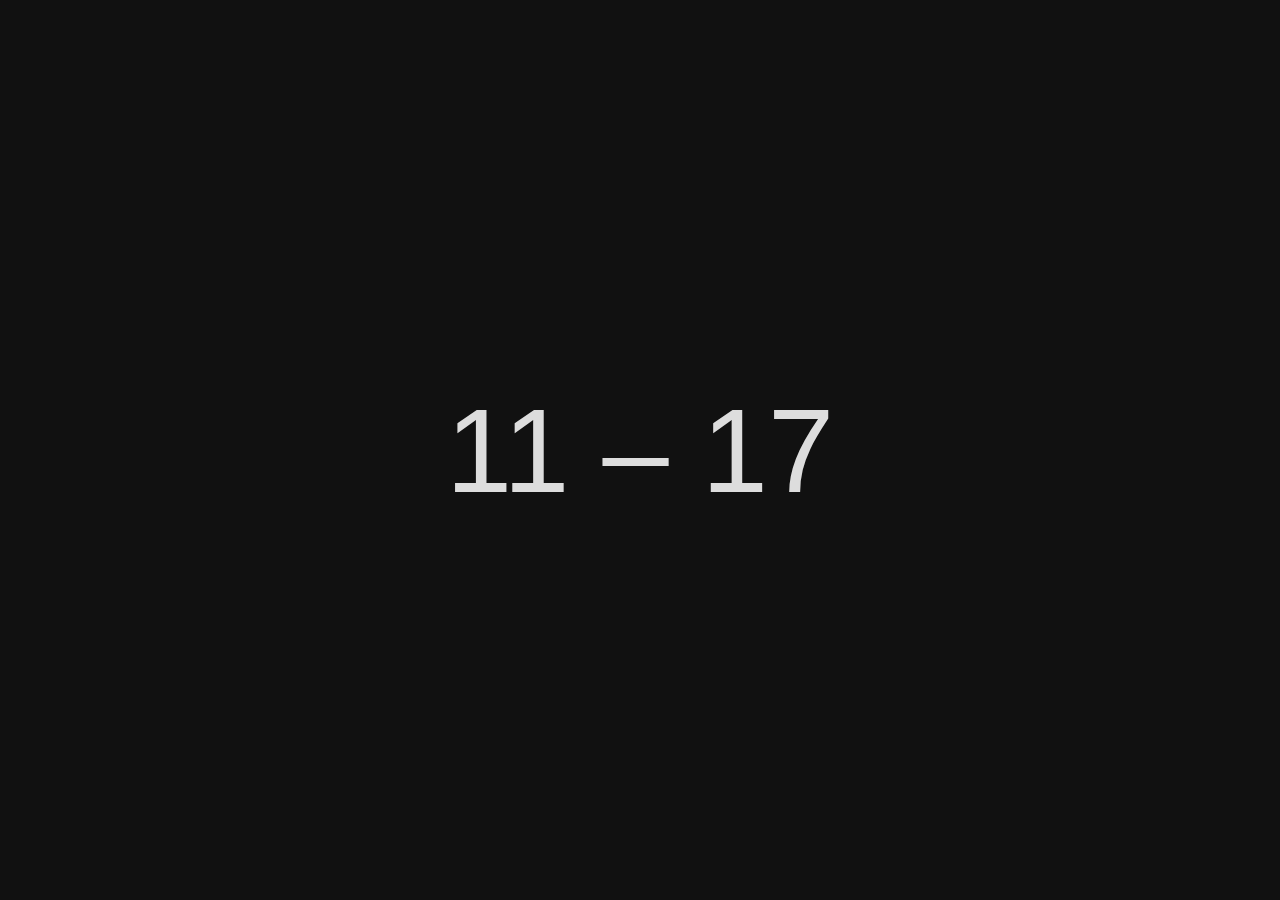
<file: index.html>
<!DOCTYPE html>
<meta charset="utf-8" />
<meta name="viewport" content="width=device-width, initial-scale=1" />
<meta name="robots" content="noindex" />
<title>~</title>

<script>
  const CONFIG = {
    /**
     * Choose a predefined theme:
     *
     * - "ashes-dark"
     * - "gruvbox-dark"
     * - "nord-dark"
     * - "ocean-light"
     * - "tilde-dark"
     * - "tokyo-dark"
     *
     * Alternatively, create your own in the <style> tag below!
     */
    theme: 'tilde-dark',

    /**
     * Action to take when the clock is clicked. Options include:
     *
     * - "Help" to show the help menu
     * - "Search" to show the search input (useful on mobile)
     */
    clockOnClickAction: 'Help',

    /**
     * The delimiter between the hours, minutes and seconds on the clock.
     */
    clockDelimiter: ' – ',

    /**
     * Show seconds on the clock. A monospaced font is recommended for this.
     */
    clockShowSeconds: false,

    /**
     * Show AM/PM indication when CONFIG.clockTwentyFourHours is false.
     */
    clockShowAmPm: true,

    /**
     * Show a twenty-four-hour clock instead of a twelve-hour clock.
     */
    clockTwentyFourHour: true,

    /**
     * Force an IANA timezone. Useful when attempting to prevent browser
     * fingerprinting. For example, "America/Los_Angeles" would force Pacific
     * Time, "Asia/Kolkata" would force Indian Standard Time, etc. Read:
     *
     * https://en.wikipedia.org/wiki/List_of_tz_database_time_zones
     */
    clockTimeZone: undefined,

    /**
     * Type this to toggle the help menu.
     */
    helpKey: '?',

    /**
     * Instantly redirect when a key is matched. Put a space before any other
     * queries to prevent unwanted redirects.
     */
    queryInstantRedirect: false,

    /**
     * Open triggered queries in a new tab.
     */
    queryNewTab: true,

    /**
     * The delimiter between a command key and a path. For example, you'd type
     * "r/r/unixporn" to go to "https://reddit.com/r/unixporn".
     */
    queryPathDelimiter: '/',

    /**
     * The delimiter between a command key and your search query. For example,
     * to search GitHub for tilde, you'd type "g'tilde".
     */
    querySearchDelimiter: "'",

    /**
     * Scripts allow you to open or search multiple sites at once. For example,
     * to search Google, Bing, DuckDuckGo, Ecosia and Yahoo for cats at the same
     * time, you'd type "q'cats".
     */
    scripts: {
      q: ['bin', 'yah', 'eco', 'ddg', '*'],
    },

    /**
     * The order, limit and minimum characters for each suggestion influencer.
     *
     * An "influencer" is just a suggestion source. "limit" is the max number of
     * suggestions an influencer will produce. "minChars" determines how many
     * characters need to be typed before the influencer kicks in.
     *
     * The following influencers are available:
     *
     * - "Default" suggestions come from CONFIG.suggestionDefaults (sync)
     * - "History" suggestions come from your previously entered queries (sync)
     * - "DuckDuckGo" suggestions come from the DuckDuckGo search API (async)
     *
     * To disable suggestions, remove all influencers.
     */
    suggestionInfluencers: [
      { name: 'Default', limit: 4 },
      { name: 'History', limit: 4, minChars: 2 },
      { name: 'DuckDuckGo', limit: 4, minChars: 2 },
    ],

    /**
     * Max number of suggestions that will ever be shown.
     */
    suggestionLimit: 4,

    /**
     * Default search suggestions for the specified queries.
     */
    suggestionDefaults: {
      0: ["0'8000", "0'8080"],
      a: ['a/cognito/v2/idp/user-pools', 'a/dynamodbv2#item-explorer'],
      c: ['c/calendar/u/1/r', 'c/calendar/u/2/r'],
      d: ['d/drive/u/1/my-drive', 'd/drive/u/2/my-drive'],
      e: ['e/brand/national-geographic', 'e/brand/marvel', 'e/brand/star-wars'],
      g: ['g/trending', 'g/ossu', 'g/cadejscroggins/tilde', 'gist.github.com'],
      j: ['j/popular', 'j/popular/lastweek', 'j/tags'],
      k: ['k/u/1', 'k/u/2'],
      m: ['m/mail/u/1', 'm/mail/u/2'],
      o: ['o/discover/sets/new-for-you', 'o/discover/sets/weekly'],
      p: ['p/beema.finance'],
      r: ['r/r/startpages', 'r/r/unixporn', 'r/r/onebag', 'r/r/fujix'],
      s: ['s/collection/tracks', 's/playlist/37i9dQZEVXcXr3r4FYT3J7'],
      u: ['u/explore', 'u/backgrounds'],
      y: ['y/feed/trending'],
    },

    /**
     * The name, key, url, search path and color for your commands. If none of
     * the specified keys are matched, the * key is used. Commands without a
     * name don't show up in the help menu.
     *
     * "hues" is an array of HSL hues that will be converted into a linear
     * gradient. CSS variables defined below, prefixed with --command-color-,
     * determine the saturation and lightness for each generated color.
     *
     * "color", if defined, will be applied to the command as-is.
     */
    commands: [
      {
        key: '*',
        search: '/search?q={}',
        url: 'https://www.google.com',
      },
      {
        key: 'bin',
        search: '/search?q={}',
        url: 'https://www.bing.com',
      },
      {
        key: 'ddg',
        search: '/?q={}',
        url: 'https://duckduckgo.com',
      },
      {
        key: 'eco',
        search: '/search?q={}',
        url: 'https://www.ecosia.org',
      },
      {
        key: 'yah',
        search: '/search?p={}',
        url: 'https://search.yahoo.com',
      },
      {
        hues: ['0', '0'],
        key: 'x',
        name: 'Netflix',
        search: '/search?q={}',
        url: 'https://www.netflix.com/browse',
      },
      {
        hues: ['0', '350'],
        key: 'c',
        name: 'Calendar',
        search: '/calendar/u/0/r/search?q={}',
        url: 'https://calendar.google.com/calendar/u/0/r',
      },
      {
        hues: ['5', '345'],
        key: 'y',
        name: 'YouTube',
        search: '/results?search_query={}',
        url: 'https://youtube.com/feed/subscriptions',
      },
      {
        hues: ['355', '335'],
        key: '=',
        name: 'Wolfram',
        search: '/input/?i={}',
        url: 'https://www.wolframalpha.com',
      },
      {
        hues: ['349', '329'],
        key: '1',
        name: 'OPL',
        search: '/?s={}',
        url: 'https://onepagelove.com/inspiration',
      },
      {
        hues: ['337', '317'],
        key: 'b',
        name: 'Dribbble',
        search: '/search/{}',
        url: 'https://dribbble.com/shots/popular',
      },
      {
        hues: ['266', '286'],
        key: 'f',
        name: 'Figma',
        url: 'https://www.figma.com/files/recent',
      },
      {
        hues: ['230', '280'],
        key: 'i',
        name: 'Instagram',
        url: 'https://www.instagram.com',
      },
      {
        hues: ['264', '244'],
        key: 'v',
        name: 'Twitch',
        url: 'https://www.twitch.tv/directory/following',
      },
      {
        hues: ['254', '234'],
        key: 'r',
        name: 'Reddit',
        search: '/search?q={}',
        url: 'https://www.reddit.com',
      },
      {
        hues: ['226', '236'],
        key: 'e',
        name: 'Disney',
        url: 'https://www.disneyplus.com/home',
      },
      {
        hues: ['236', '216'],
        key: 'w',
        name: 'Webflow',
        url: 'https://webflow.com/dashboard',
      },
      {
        hues: ['214', '234'],
        key: 'g',
        name: 'GitHub',
        search: '/search?q={}',
        url: 'https://github.com',
      },
      {
        hues: ['243', '204'],
        key: 'p',
        name: 'Plausible',
        url: 'https://plausible.io',
      },
      {
        hues: ['192', '232'],
        key: 'z',
        name: 'Telegram',
        url: 'https://web.telegram.org/z/',
      },
      {
        hues: ['201', '221'],
        key: 'l',
        name: 'LinkedIn',
        search: '/search/results/all/?keywords={}',
        url: 'https://www.linkedin.com',
      },
      {
        hues: ['198', '218'],
        key: ';',
        name: 'MDN',
        search: '/en-US/search?q={}',
        url: 'https://developer.mozilla.org/en-US',
      },
      {
        hues: ['217', '197'],
        key: 'm',
        name: 'Mail',
        search: '/mail/u/0/?q={}#search/{}',
        url: 'https://mail.google.com/mail/u/0',
      },
      {
        hues: ['203', '183'],
        key: 't',
        name: 'Twitter',
        search: '/search?q={}',
        url: 'https://twitter.com/home',
      },
      {
        hues: ['166', '146'],
        key: '+',
        name: 'Khan',
        search: '/search?page_search_query={}',
        url: 'https://www.khanacademy.org',
      },
      {
        hues: ['136', '156'],
        key: 'd',
        name: 'Drive',
        search: '/drive/u/0/search?q={}',
        url: 'https://drive.google.com/drive/u/0/my-drive',
      },
      {
        hues: ['124', '164'],
        key: 's',
        name: 'Spotify',
        search: '/search/{}',
        url: 'https://open.spotify.com',
      },
      {
        hues: ['90'],
        key: 'j',
        name: 'Hypem',
        search: '/search/{}',
        url: 'https://hypem.com/latest',
      },
      {
        hues: ['45', '40'],
        key: 'k',
        name: 'Keep',
        search: '/u/0/#search/text={}',
        url: 'https://keep.google.com/u/0',
      },
      {
        hues: ['36', '26'],
        key: 'a',
        name: 'AWS',
        url: 'https://us-west-2.console.aws.amazon.com/console/home',
      },
      {
        hues: ['32', '22'],
        key: 'o',
        name: 'Sounds',
        search: '/search?q={}',
        url: 'https://soundcloud.com/discover',
      },
      {
        hues: ['13', '33'],
        key: 'h',
        name: 'Hunt',
        search: '/search?q={}',
        url: 'https://www.producthunt.com',
      },
      {
        hues: ['4', '24'],
        key: 'n',
        name: 'Notion',
        url: 'https://www.notion.so',
      },
      {
        key: 'u',
        name: 'Unsplash',
        search: '/search/{}',
        url: 'https://unsplash.com/images',
      },
      {
        key: '0',
        name: 'Local',
        url: 'http://localhost:3000',
      },
    ].map((command) => {
      const hsla = (hue, saturation = 'var(--command-color-saturation)') =>
        `hsla(${hue}, ${saturation}, var(--command-color-lightness), 1)`;

      if (command.color || !command.name) {
        return command;
      } else if (!Array.isArray(command.hues) || !command.hues.length) {
        command.color = hsla(0, '0%');
      } else if (command.hues.length === 1) {
        command.color = hsla(command.hues[0]);
      } else {
        const c = command.hues.reduce((a, h) => `${a}, ${hsla(h)}`, '');
        command.color = `linear-gradient(135deg ${c})`;
      }

      return command;
    }),
  };
</script>

<style>
  /* themes */

  .ashes-dark {
    --base-background: #1c2023;
    --base-foreground: #c7ccd1;
    --command-color-complementary: var(--base-background);
    --command-color-highlight-foreground: var(--base-foreground);
    --command-color-lightness: 68%;
    --command-color-saturation: 25%;
    --help-command-background: #272e32;
  }

  .gruvbox-dark {
    --base-background: #282828;
    --base-foreground: #ebdbb2;
    --command-color-complementary: #fbf1c7;
    --command-color-highlight-foreground: var(--base-background);
    --command-color-lightness: 45%;
    --command-color-saturation: 34%;
    --help-command-background: #3c3836;
  }

  .nord-dark {
    --base-background: #2e3440;
    --base-foreground: #d8dee9;
    --command-color-complementary: #fff;
    --command-color-highlight-foreground: var(--help-command-background);
    --command-color-lightness: 56%;
    --command-color-saturation: 42%;
    --help-command-background: #3b4252;
  }

  .ocean-light {
    --base-background: #eff1f5;
    --base-foreground: #4f5b66;
    --command-color-complementary: var(--base-background);
    --command-color-highlight-foreground: var(--base-foreground);
    --command-color-lightness: 56%;
    --command-color-saturation: 32%;
    --help-command-background: #e4e6ea;
  }

  .tilde-dark {
    --base-background: #111;
    --base-foreground: #ddd;
    --command-color-complementary: #eee;
    --command-color-highlight-foreground: var(--base-background);
    --command-color-lightness: 50%;
    --command-color-saturation: 40%;
    --help-command-background: #222;
  }

  .tokyo-dark {
    --base-background: #1a1b26;
    --base-foreground: #a9b1d6;
    --command-color-complementary: var(--base-background);
    --command-color-highlight-foreground: var(--base-foreground);
    --command-color-lightness: 72%;
    --command-color-saturation: 89%;
    --help-command-background: #24283b;
  }

  /* root variables */

  :root {
    --base-border-radius: 6px;
    --base-font-family: -apple-system, BlinkMacSystemFont, Helvetica Neue,
      Helvetica, Ubuntu, Roboto, Noto, Segoe UI, Arial, sans-serif;
    --base-font-size: 17px;
    --base-font-weight-black: 900;
    --base-font-weight-bold: 700;
    --base-font-weight-normal: 400;
    --clock-font-size: 3rem;
    --command-height: 4.25rem;
    --command-padding: calc(var(--command-height) / 2 - 1ch / 2);
    --help-grid-columns: 1;
    --help-grid-gap: 1rem;
    --search-input-font-size: 2rem;
    --search-input-text-align: left;
    --suggestion-height: 3rem;
    --suggestion-padding: calc(var(--suggestion-height) / 2 - 1ch / 2);
    --suggestions-flex-direction: column;
  }

  @media (min-width: 600px) {
    :root {
      --clock-font-size: 5rem;
      --help-grid-columns: 2;
    }
  }

  @media (min-width: 900px) {
    :root {
      --clock-font-size: 7rem;
      --help-grid-columns: 3;
      --search-input-font-size: 3rem;
      --suggestions-flex-direction: row;
    }
  }

  @media (min-width: 1400px) {
    :root {
      --help-grid-columns: 5;
    }
  }

  /* reset */

  * {
    box-sizing: border-box;
  }

  html {
    font-family: var(--base-font-family);
    font-size: var(--base-font-size);
    font-weight: var(--base-font-weight-normal);
  }

  body {
    position: absolute;
    top: 0;
    left: 0;
    width: 100%;
    height: 100%;
    margin: 0;
    padding: 0;
    background: var(--base-background);
    color: var(--base-foreground);
  }

  input,
  button {
    display: block;
    width: 100%;
    margin: 0;
    padding: 0;
    background: transparent;
    color: inherit;
    font-family: var(--base-font-family);
    font-weight: var(--base-font-weight-normal);
    font-size: 1rem;
  }

  input,
  button,
  input:focus,
  button:focus {
    border: 0;
    outline: 0;
    -webkit-appearance: none;
    -moz-appearance: none;
  }

  ul,
  li {
    margin: 0;
    padding: 0;
    list-style: none;
  }

  a,
  a:focus {
    color: inherit;
    outline: 0;
  }

  /* reusable classes */

  .center {
    display: flex;
    width: 100%;
    height: 100%;
  }

  .center > * {
    margin: auto;
  }

  .overlay {
    position: fixed;
    top: 0;
    left: 0;
    width: 100%;
    height: 100%;
    overflow: auto;
  }

  /* main styles */

  .clock {
    display: block;
    font-size: var(--clock-font-size);
    cursor: pointer;
  }

  .help {
    background: var(--base-background);
    visibility: hidden;
    z-index: 1;
  }

  body.help .help {
    visibility: visible;
  }

  body.form .help {
    visibility: hidden;
  }

  .command-list {
    display: grid;
    grid-gap: var(--help-grid-gap);
    grid-template-columns: repeat(var(--help-grid-columns), 1fr);
    padding: 6rem 0;
  }

  .command {
    display: flex;
    background: var(--help-command-background);
    border-radius: var(--base-border-radius);
    opacity: 0.9;
    line-height: var(--command-height);
    text-decoration: none;
  }

  .command:hover {
    opacity: 1;
  }

  .command:hover .command-key {
    background: transparent;
  }

  .command-key {
    width: var(--command-height);
    border-radius: var(--base-border-radius);
    color: var(--command-color-complementary);
    font-weight: var(--base-font-weight-bold);
    text-align: center;
  }

  .command-name {
    padding: 0 var(--command-padding);
  }

  .search-form {
    background: var(--base-background);
    visibility: hidden;
  }

  body.form .search-form {
    visibility: visible;
  }

  body.color .search-form {
    color: var(--command-color-complementary);
  }

  .search-form-content {
    width: 100%;
  }

  .search-input {
    width: 100%;
    font-size: var(--search-input-font-size);
    font-weight: var(--base-font-weight-black);
    text-align: center;
  }

  .search-suggestions {
    display: none;
    justify-content: center;
    align-items: center;
    flex-direction: var(--suggestions-flex-direction);
    flex-wrap: wrap;
    margin-top: 2rem;
    overflow: hidden;
  }

  body.suggestions .search-suggestions {
    display: flex;
  }

  .search-suggestion {
    border-radius: var(--base-border-radius);
    cursor: pointer;
    font-weight: var(--base-font-weight-bold);
    height: var(--suggestion-height);
    padding: 0 var(--suggestion-padding);
    white-space: nowrap;
  }

  .search-suggestion.highlight {
    background: var(--base-foreground);
    color: var(--base-background);
  }

  body.color .search-suggestion.highlight {
    background: var(--command-color-complementary);
    color: var(--command-color-highlight-foreground);
  }

  .search-suggestion-match {
    font-weight: var(--base-font-weight-normal);
  }
</style>

<div class="center">
  <time class="clock" id="clock" />
</div>
<form
  autocomplete="off"
  class="center overlay search-form"
  id="search-form"
  spellcheck="false"
>
  <div class="search-form-content">
    <input class="search-input" id="search-input" title="search" type="text" />
    <ul class="search-suggestions" id="search-suggestions" />
  </div>
</form>
<aside class="center help overlay" id="help" />

<script>
  const $ = {
    bodyClassAdd: (c) => $.el('body').classList.add(c),
    bodyClassRemove: (c) => $.el('body').classList.remove(c),
    el: (s) => document.querySelector(s),
    els: (s) => [].slice.call(document.querySelectorAll(s) || []),
    escapeRegex: (s) => s?.replace(/[-\/\\^$*+?.()|[\]{}]/g, '\\$&'),
    flattenAndUnique: (arr) => [...new Set([].concat.apply([], arr))],
    isDown: (e) => ['ctrl-n', 'down', 'tab'].includes($.whichKey(e)),
    isRemove: (e) => ['backspace', 'delete'].includes($.whichKey(e)),
    isUp: (e) => ['ctrl-p', 'up', 's-tab'].includes($.whichKey(e)),
    whichKey: (e) => {
      const ctrl = e.ctrlKey;
      const meta = e.metaKey;
      const shift = e.shiftKey;

      switch (e.which) {
        case 8:
          return 'backspace';
        case 9:
          return shift ? 's-tab' : 'tab';
        case 13:
          return 'enter';
        case 16:
          return 'shift';
        case 17:
          return 'ctrl';
        case 18:
          return 'alt';
        case 27:
          return 'escape';
        case 38:
          return 'up';
        case 40:
          return 'down';
        case 46:
          return 'delete';
        case 78:
          return ctrl ? 'ctrl-n' : 'n';
        case 80:
          return ctrl ? 'ctrl-p' : 'p';
        case 86:
          if (ctrl) return 'ctrl-v';
          if (meta) return 'ctrl-v';
          break;
        case 91:
        case 93:
        case 224:
          return 'meta';
      }

      if (ctrl) return 'ctrl-*';
      if (meta) return 'meta-*';
    },
  };

  class Clock {
    constructor(options) {
      this._el = $.el('#clock');
      this._amPm = options.amPm;
      this._delimiter = options.delimiter;
      this._showSeconds = options.showSeconds;
      this._timeZone = options.timeZone;
      this._twentyFourHour = options.twentyFourHour;
      this._setTime = this._setTime.bind(this);
      this._el.addEventListener('click', options.onClick);
      this._start();
    }

    _setTime() {
      const date = new Date();

      this._el.innerHTML = date
        .toLocaleString('en-US', {
          hour12: !this._twentyFourHour,
          hour: 'numeric',
          minute: 'numeric',
          second: this._showSeconds ? 'numeric' : undefined,
          timeZone: this._timeZone,
        })
        .replace(this._amPm ? '' : / (AM|PM)/, '')
        .replace(/:/g, this._delimiter)
        .replace(/^0/, '');

      this._el.setAttribute('datetime', date.toTimeString());
    }

    _start() {
      this._setTime();
      setInterval(this._setTime, 1000);
    }
  }

  class Help {
    constructor(options) {
      this._el = $.el('#help');
      this._commands = options.commands;
      this._newTab = options.newTab;
      this._toggled = false;
      this.toggle = this.toggle.bind(this);
      this._handleKeydown = this._handleKeydown.bind(this);
      this._buildCommands();
      this._registerEvents();
    }

    toggle(show) {
      this._toggled = typeof show !== 'undefined' ? show : !this._toggled;
      if (this._toggled) $.bodyClassAdd('help');
      else $.bodyClassRemove('help');
    }

    _buildCommands() {
      const list = document.createElement('ul');
      list.classList.add('command-list');

      list.insertAdjacentHTML(
        'beforeend',
        this._commands.reduce((acc, { color, name, key, url }, i) => {
          if (!name) return acc;
          const target = this._newTab ? '_blank' : '_self';

          return `
            ${acc}
            <style>
              .command-key-${i},
              .command-${i}:hover {
                background: ${color};
                color: var(--command-color-complementary);
              }
            </style>
            <li>
              <a class="command command-${i}" href="${url}" target="${target}" rel="noopener noreferrer">
                <span class="command-key command-key-${i}">${key}</span>
                <span class="command-name">${name}</span>
              </a>
            </li>
          `;
        }, '')
      );

      this._el.appendChild(list);
    }

    _handleKeydown(e) {
      if ($.whichKey(e) === 'escape') this.toggle(false);
    }

    _registerEvents() {
      document.addEventListener('keydown', this._handleKeydown);
    }
  }

  class Influencer {
    constructor(options) {
      this._limit = options.limit;
      this._minChars = options.minChars;
    }

    addItem() {
      return undefined;
    }

    getSuggestions() {
      return Promise.resolve([]);
    }

    _addSearchPrefix(items, { isSearch, key, split }) {
      const searchPrefix = isSearch ? `${key}${split}` : false;
      return items.map((s) => (searchPrefix ? searchPrefix + s : s));
    }

    _isTooShort(query) {
      return query.length < this._minChars;
    }
  }

  class DefaultInfluencer extends Influencer {
    constructor({ suggestionDefaults }) {
      super(...arguments);
      this._suggestionDefaults = suggestionDefaults;
    }

    getSuggestions({ raw }) {
      return new Promise((resolve) =>
        resolve((this._suggestionDefaults[raw] || []).slice(0, this._limit))
      );
    }
  }

  class DuckDuckGoInfluencer extends Influencer {
    constructor() {
      super(...arguments);
    }

    getSuggestions(parsedQuery) {
      const { lower, query } = parsedQuery;
      if (this._isTooShort(query)) return Promise.resolve([]);

      return new Promise((resolve) => {
        window.autocompleteCallback = (res) =>
          resolve(
            this._addSearchPrefix(
              res
                .map((i) => i.phrase)
                .filter((s) => s.toLowerCase() !== lower)
                .slice(0, this._limit),
              parsedQuery
            )
          );

        const script = document.createElement('script');
        script.src = `https://duckduckgo.com/ac/?callback=autocompleteCallback&q=${query}`;
        $.el('head').appendChild(script);
      });
    }
  }

  class HistoryInfluencer extends Influencer {
    constructor() {
      super(...arguments);
      this._storeName = 'history';
    }

    addItem({ isPath, lower }) {
      if (isPath || this._isTooShort(lower)) return;
      let exists;

      const history = this._getHistory().map(([item, count]) => {
        const match = item === lower;
        if (match) exists = true;
        return [item, match ? count + 1 : count];
      });

      if (!exists) history.push([lower, 1]);
      this._setHistory(history.sort((a, b) => b[1] - a[1]));
    }

    getSuggestions(parsedQuery) {
      const { lower } = parsedQuery;
      if (this._isTooShort(lower)) return Promise.resolve([]);

      return new Promise((resolve) =>
        resolve(
          this._addSearchPrefix(
            this._getHistory()
              .filter(([item]) => item !== lower && item.includes(lower))
              .slice(0, this._limit)
              .map(([item]) => item),
            parsedQuery
          )
        )
      );
    }

    _getHistory() {
      this._history =
        this._history ||
        JSON.parse(localStorage.getItem(this._storeName)) ||
        [];

      return this._history;
    }

    _setHistory(history) {
      this._history = history;
      localStorage.setItem(this._storeName, JSON.stringify(history));
    }
  }

  class Suggester {
    constructor(options) {
      this._el = $.el('#search-suggestions');
      this._influencers = options.influencers;
      this._limit = options.limit;
      this._parsedQuery = '';
      this._highlightedSuggestion = null;
      this._suggestionEls = [];
      this._handleKeydown = this._handleKeydown.bind(this);
      this._setSuggestions = this._setSuggestions.bind(this);
      this._registerEvents();
    }

    setOnClick(callback) {
      this._onClick = callback;
    }

    setOnHighlight(callback) {
      this._onHighlight = callback;
    }

    setOnUnhighlight(callback) {
      this._onUnhighlight = callback;
    }

    success(parsedQuery) {
      this._influencers.forEach((i) => i.addItem(parsedQuery));
      this._clearSuggestions();
    }

    suggest(parsedQuery) {
      this._parsedQuery = parsedQuery;
      this._highlightedSuggestion = null;

      if (!parsedQuery.query) {
        this._clearSuggestions();
        return;
      }

      Promise.all(this._getInfluencers()).then(this._setSuggestions);
    }

    _buildSuggestionsHtml(suggestions) {
      return suggestions.slice(0, this._limit).reduce((acc, suggestion) => {
        const match = new RegExp($.escapeRegex(this._parsedQuery.query), 'i');
        const matched = suggestion.match(match);

        const suggestionHtml = matched
          ? suggestion.replace(
              match,
              `<span class="search-suggestion-match">${matched[0]}</span>`
            )
          : suggestion;

        return `
          ${acc}
          <li>
            <button
              type="button"
              class="js-search-suggestion search-suggestion"
              data-suggestion="${suggestion}"
              tabindex="-1"
            >
              ${suggestionHtml}
            </button>
          </li>
        `;
      }, '');
    }

    _clearSuggestionClickEvents() {
      this._suggestionEls.forEach((el) => {
        el.removeEventListener('click', this._onClick);
      });
    }

    _clearSuggestionHighlightEvents() {
      this._suggestionEls.forEach((el) => {
        el.removeEventListener('mouseover', this._highlight);
        el.removeEventListener('mouseout', this._unHighlight);
      });
    }

    _clearSuggestions() {
      $.bodyClassRemove('suggestions');
      this._clearSuggestionHighlightEvents();
      this._clearSuggestionClickEvents();
      this._el.innerHTML = '';
      this._highlightedSuggestion = null;
      this._suggestionEls = [];
    }

    _focusNext(e) {
      const exists = this._suggestionEls.some((el, i) => {
        if (el.classList.contains('highlight')) {
          this._highlight(this._suggestionEls[i + 1], e);
          return true;
        }
      });

      if (!exists) this._highlight(this._suggestionEls[0], e);
    }

    _focusPrevious(e) {
      const exists = this._suggestionEls.some((el, i) => {
        if (el.classList.contains('highlight') && i) {
          this._highlight(this._suggestionEls[i - 1], e);
          return true;
        }
      });

      if (!exists) this._unHighlight(e);
    }

    _getInfluencers() {
      return this._influencers.map((influencer) =>
        influencer.getSuggestions(this._parsedQuery)
      );
    }

    _handleKeydown(e) {
      if ($.isDown(e)) this._focusNext(e);
      if ($.isUp(e)) this._focusPrevious(e);
    }

    _highlight(el, e) {
      this._unHighlight();
      if (!el) return;
      this._highlightedSuggestion = el.getAttribute('data-suggestion');
      this._onHighlight(this._highlightedSuggestion);
      el.classList.add('highlight');
      if (e) e.preventDefault();
    }

    _registerEvents() {
      document.addEventListener('keydown', this._handleKeydown);
    }

    _registerSuggestionClickEvents() {
      this._suggestionEls.forEach((el) => {
        const value = el.getAttribute('data-suggestion');
        el.addEventListener('click', this._onClick.bind(null, value));
      });
    }

    _registerSuggestionHighlightEvents() {
      const noHighlightUntilMouseMove = () => {
        window.removeEventListener('mousemove', noHighlightUntilMouseMove);

        this._suggestionEls.forEach((el) => {
          el.addEventListener('mouseover', this._highlight.bind(this, el));
          el.addEventListener('mouseout', this._unHighlight.bind(this));
        });
      };

      window.addEventListener('mousemove', noHighlightUntilMouseMove);
    }

    _rehighlight() {
      if (!this._highlightedSuggestion) return;

      this._highlight(
        $.el(`[data-suggestion="${this._highlightedSuggestion}"]`)
      );
    }

    _setSuggestions(newSuggestions) {
      const suggestions = $.flattenAndUnique(newSuggestions);
      this._el.innerHTML = this._buildSuggestionsHtml(suggestions);
      this._suggestionEls = $.els('.js-search-suggestion');
      this._registerSuggestionHighlightEvents();
      this._registerSuggestionClickEvents();
      if (this._suggestionEls.length) $.bodyClassAdd('suggestions');
      this._rehighlight();
    }

    _unHighlight(e) {
      const el = $.el('.highlight');
      if (!el) return;
      this._onUnhighlight();
      el.classList.remove('highlight');
      if (e) e.preventDefault();
    }
  }

  class QueryParser {
    constructor(options) {
      this._commands = options.commands;
      this._searchDelimiter = options.searchDelimiter;
      this._pathDelimiter = options.pathDelimiter;
      this._scripts = options.scripts;
      this._protocolRegex = /^[a-zA-Z]+:\/\//i;
      this._urlRegex = /^((https?:\/\/)?[\w-]+(\.[\w-]+)+\.?(:\d+)?(\/\S*)?)$/i;
      this.parse = this.parse.bind(this);
    }

    parse(query) {
      const res = [];
      res.raw = query.trim();
      res.query = res.raw;
      res.lower = res.raw.toLowerCase();
      res.split = null;

      if (this._urlRegex.test(query)) {
        const hasProtocol = this._protocolRegex.test(query);
        res.redirect = hasProtocol ? query : 'http://' + query;
        res.color = QueryParser._getColorFromUrl(this._commands, res.redirect);
        return res;
      }

      const splitSearch = res.query.split(this._searchDelimiter);
      const splitPath = res.query.split(this._pathDelimiter);

      const isScript = Object.entries(this._scripts).some(([key, script]) => {
        if (query === key) {
          res.key = key;
          res.isKey = true;
          script.forEach((command) => res.push(this.parse(command)));
          return true;
        }

        if (splitSearch[0] === key) {
          res.key = key;
          res.isSearch = true;
          res.split = this._searchDelimiter;
          res.query = QueryParser._shiftAndTrim(splitSearch, res.split);
          res.lower = res.query.toLowerCase();

          script.forEach((command) =>
            res.push(this.parse(`${command}${res.split}${res.query}`))
          );

          return true;
        }

        if (splitPath[0] === key) {
          res.key = key;
          res.isPath = true;
          res.split = this._pathDelimiter;
          res.path = QueryParser._shiftAndTrim(splitPath, res.split);

          script.forEach((command) =>
            res.push(this.parse(`${command}${this._pathDelimiter}${res.path}`))
          );

          return true;
        }
      });

      if (isScript) return res;

      this._commands.some(({ key, search, url }) => {
        if (query === key) {
          res.key = key;
          res.isKey = true;
          res.redirect = url;
          return true;
        }

        if (splitSearch[0] === key) {
          res.key = key;
          res.isSearch = true;
          res.split = this._searchDelimiter;
          res.query = QueryParser._shiftAndTrim(splitSearch, res.split);
          res.lower = res.query.toLowerCase();
          res.redirect = QueryParser._prepSearch(url, search, res.query);
          return true;
        }

        if (splitPath[0] === key) {
          res.key = key;
          res.isPath = true;
          res.split = this._pathDelimiter;
          res.path = QueryParser._shiftAndTrim(splitPath, res.split);
          res.redirect = QueryParser._prepPath(url, res.path);
          return true;
        }

        if (key === '*') {
          res.redirect = QueryParser._prepSearch(url, search, query);
        }
      });

      res.color = QueryParser._getColorFromUrl(this._commands, res.redirect);
      return res;
    }

    static _getColorFromUrl(commands, url) {
      const domain = new URL(url).hostname;
      const domainRegex = new RegExp(`${domain}$`);

      return commands.find((c) => domainRegex.test(new URL(c.url).hostname))
        ?.color;
    }

    static _prepPath(url, path) {
      return QueryParser._stripUrlPath(url) + '/' + path;
    }

    static _prepSearch(url, searchPath, query) {
      if (!searchPath) return url;
      const baseUrl = QueryParser._stripUrlPath(url);
      const urlQuery = encodeURIComponent(query);
      searchPath = searchPath.replace(/{}/g, urlQuery);
      return baseUrl + searchPath;
    }

    static _shiftAndTrim(arr, delimiter) {
      arr.shift();
      return arr.join(delimiter).trim();
    }

    static _stripUrlPath(url) {
      const parser = document.createElement('a');
      parser.href = url;
      return `${parser.protocol}//${parser.hostname}`;
    }
  }

  class Form {
    constructor(options) {
      this._formEl = $.el('#search-form');
      this._inputEl = $.el('#search-input');
      this._inputElVal = '';
      this._instantRedirect = options.instantRedirect;
      this._helpKey = options.helpKey;
      this._newTab = options.newTab;
      this._parseQuery = options.parseQuery;
      this._suggester = options.suggester;
      this._toggleHelp = options.toggleHelp;
      this._clearPreview = this._clearPreview.bind(this);
      this._handleInput = this._handleInput.bind(this);
      this._handleKeydown = this._handleKeydown.bind(this);
      this._previewValue = this._previewValue.bind(this);
      this._submitForm = this._submitForm.bind(this);
      this._submitWithValue = this._submitWithValue.bind(this);
      this.hide = this.hide.bind(this);
      this.show = this.show.bind(this);
      this._registerEvents();
      this._loadQueryParam();
    }

    hide() {
      $.bodyClassRemove('form');
      this._inputEl.value = '';
      this._inputElVal = '';
      this._suggester.suggest('');
      this._setColorsFromQuery('');
    }

    show() {
      $.bodyClassAdd('form');
      this._inputEl.focus();
    }

    _clearPreview() {
      this._previewValue(this._inputElVal);
      this._inputEl.focus();
    }

    _handleInput() {
      const newQuery = this._inputEl.value;
      const isHelp = newQuery === this._helpKey;
      const parsedQuery = this._parseQuery(newQuery);
      this._inputElVal = newQuery;
      this._suggester.suggest(parsedQuery);
      this._setColorsFromQuery(newQuery);

      if (!newQuery || isHelp) this.hide();
      if (isHelp) this._toggleHelp();

      if (this._instantRedirect && parsedQuery.isKey) {
        this._submitWithValue(newQuery);
      }
    }

    _handleKeydown(e) {
      if ($.isUp(e) || $.isDown(e) || $.isRemove(e)) return;

      switch ($.whichKey(e)) {
        case 'alt':
        case 'ctrl':
        case 'ctrl-*':
        case 'enter':
        case 'meta':
        case 'meta-*':
        case 'shift':
          return;
        case 'escape':
          this.hide();
          return;
      }

      this.show();
    }

    _loadQueryParam() {
      const q = new URLSearchParams(window.location.search).get('q');
      if (q) this._submitWithValue(q);
    }

    _previewValue(value) {
      this._inputEl.value = value;
      this._setColorsFromQuery(value);
    }

    _redirect(redirect, forceNewTab) {
      if (this._newTab || forceNewTab) {
        window.open(redirect, '_blank', 'noopener noreferrer');
      } else {
        window.location.href = redirect;
      }
    }

    _registerEvents() {
      document.addEventListener('keydown', this._handleKeydown);
      this._inputEl.addEventListener('input', this._handleInput);
      this._formEl.addEventListener('submit', this._submitForm, false);

      if (this._suggester) {
        this._suggester.setOnClick(this._submitWithValue);
        this._suggester.setOnHighlight(this._previewValue);
        this._suggester.setOnUnhighlight(this._clearPreview);
      }
    }

    _setColorsFromQuery(query) {
      const { color } = this._parseQuery(query);

      if (color) {
        this._formEl.style.background = color;
        $.bodyClassAdd('color');
      } else {
        this._formEl.style.background = '';
        $.bodyClassRemove('color');
      }
    }

    _submitForm(e) {
      if (e) e.preventDefault();
      const parsedQuery = this._parseQuery(this._inputEl.value);

      if (parsedQuery.length) {
        parsedQuery.forEach((r) => this._redirect(r.redirect, true));
      } else {
        this._redirect(parsedQuery.redirect);
      }

      this._suggester.success(parsedQuery);
      this.hide();
    }

    _submitWithValue(value) {
      this._inputEl.value = value;
      this._submitForm();
    }
  }

  $.bodyClassAdd(CONFIG.theme);

  const help = new Help({
    commands: CONFIG.commands,
    newTab: CONFIG.queryNewTab,
  });

  const queryParser = new QueryParser({
    commands: CONFIG.commands,
    pathDelimiter: CONFIG.queryPathDelimiter,
    scripts: CONFIG.scripts,
    searchDelimiter: CONFIG.querySearchDelimiter,
  });

  const influencers = CONFIG.suggestionInfluencers.map((influencerConfig) => {
    return new {
      Default: DefaultInfluencer,
      DuckDuckGo: DuckDuckGoInfluencer,
      History: HistoryInfluencer,
    }[influencerConfig.name]({
      limit: influencerConfig.limit,
      minChars: influencerConfig.minChars,
      suggestionDefaults: CONFIG.suggestionDefaults,
    });
  });

  const suggester = new Suggester({
    influencers,
    limit: CONFIG.suggestionLimit,
  });

  const form = new Form({
    helpKey: CONFIG.helpKey,
    instantRedirect: CONFIG.queryInstantRedirect,
    newTab: CONFIG.queryNewTab,
    parseQuery: queryParser.parse,
    suggester,
    toggleHelp: help.toggle,
  });

  new Clock({
    amPm: CONFIG.clockShowAmPm,
    delimiter: CONFIG.clockDelimiter,
    onClick: CONFIG.clockOnClickAction === 'Search' ? form.show : help.toggle,
    showSeconds: CONFIG.clockShowSeconds,
    timeZone: CONFIG.clockTimeZone,
    twentyFourHour: CONFIG.clockTwentyFourHour,
  });
</script>
</file>
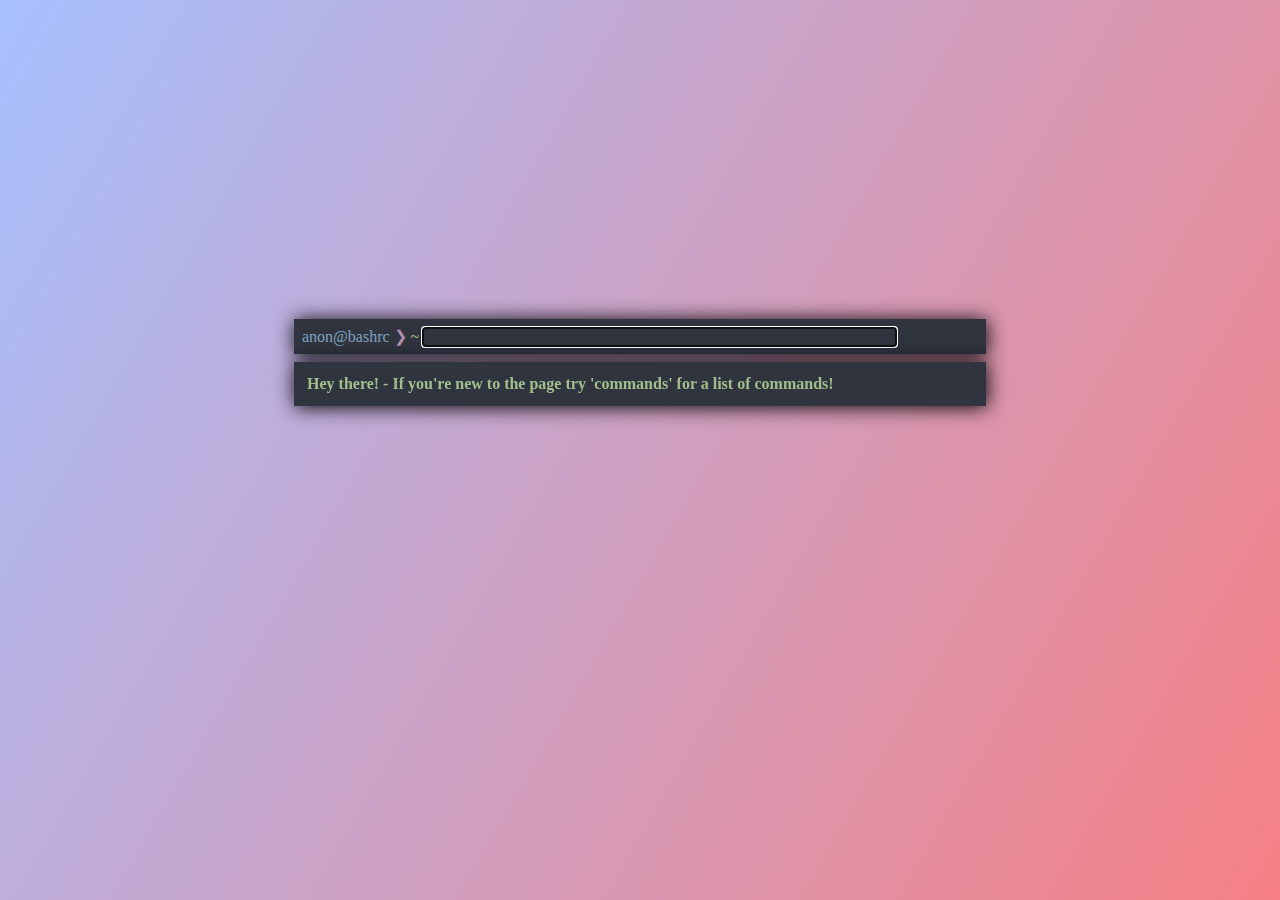
<file: bash/index.html>
<!DOCTYPE HTML>
	<head>
		<title>Terminal</title>
		<meta charset="UTF-8">
		<link rel="stylesheet" href="style/style.css" />


	</head>
	<body>
		<div id="main">
		<div id="container" class="hidden">
			<div id="header">
				<h3 id="tilde"> <span class="pink">  ❯</span> <span class="green" id="location">~/</span></h3>
				<form action="javascript:parseQuery()" autofocus="autofocus">
					<div id="tf_container" class="inactive">
							<div class="anim guy white">
							(<div class="anim arm white">╯</div>°□°）<div class="anim arm white">╯</div>
						</div>
						<div class="anim white" id="tab">┻━┻</div>
							<div class="anim guy white">
						</div>
					</div>


					<input class="white" id="input_field" type="text" autofocus="autofocus" autocomplete="off" name="q" >

				</input>

				</form>

			</div>
			<div id="links">
				<div id ="console_out" class="linksbox hidden"></div
			</div>
		</div>


		</div>

	</body>

	<script src="https://ajax.googleapis.com/ajax/libs/jquery/3.3.1/jquery.min.js"></script>
	<script src="js/tabComplete/tabcomplete.js"></script>

	<script type="text/javascript" src="js/classes.js"></script>
		<script type="text/javascript" src="js/main.js"></script>
		<script type="text/javascript" src="js/commands/consoleoutcommands.js"></script>
		<script type="text/javascript" src="js/commands/navigationcommands.js"></script>
		<script type="text/javascript" src="js/commands/filesystemcommands.js"></script>
		<script type="text/javascript" src="js/commands/utilitycommands.js"></script>
	<script type="text/javascript">
		window.onload = init()
		</script>
	<script>
	$(function() {
		var input = $("#input_field");
		// var matches = $("#matches");

		// Enable tabcomplete.
		input.tabcomplete();
		input.focus();
	});
	</script>
</html>
</file>
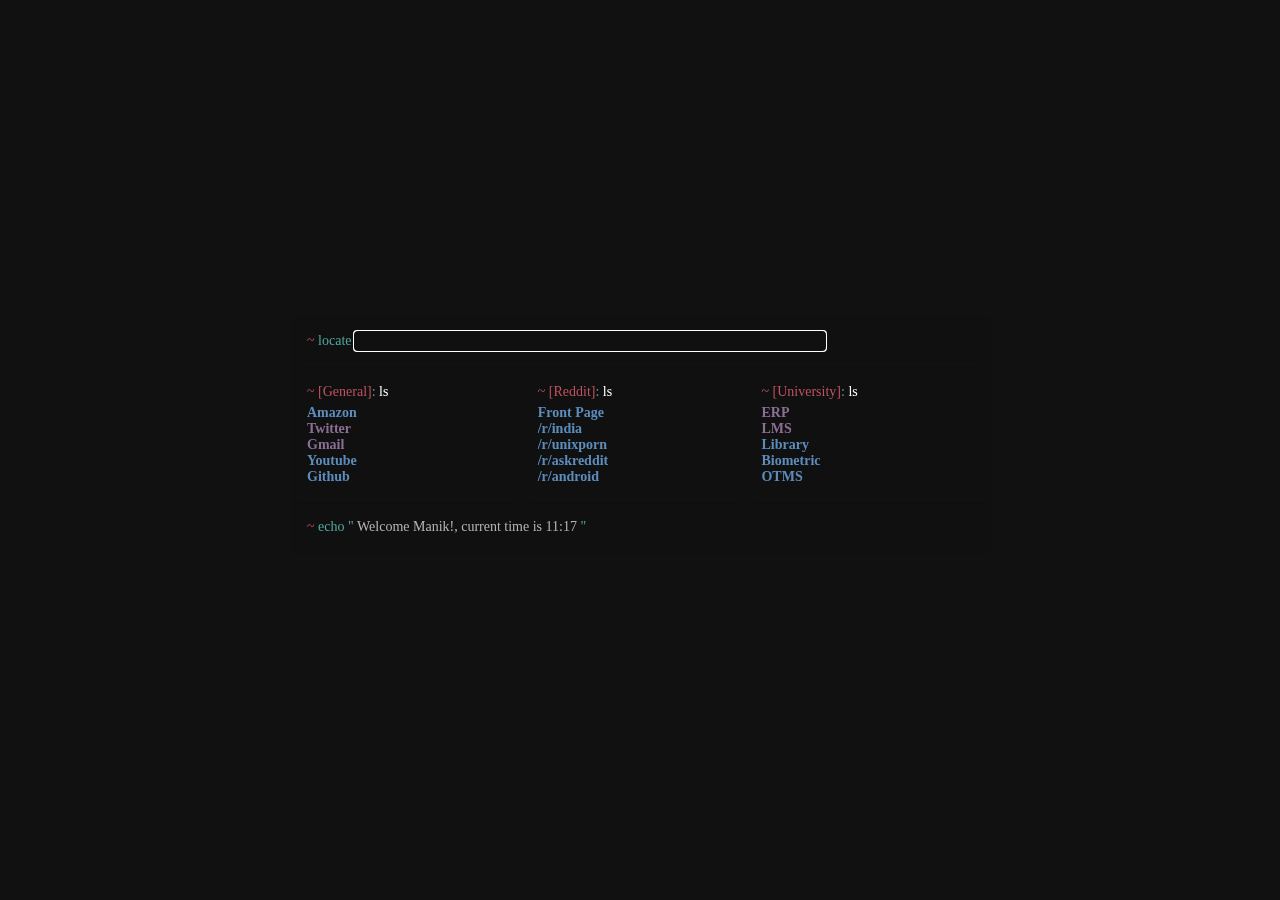
<file: index_old.html>
<!DOCTYPE HTML>
	<head>
		<script type="text/javascript">
			function startTime()
			{
				var today=new Date();
				var h=today.getHours();
				var m=today.getMinutes();
				var s=today.getSeconds();
				m=checkTime(m);
				s=checkTime(s);
				document.getElementById('txt').innerHTML=h%12+":"+m;
				t=setTimeout('startTime()',500);
			}
			function checkTime(i)
			{
				if (i<10)
				{
					i="0" + i;
				}
				return i;
			}
		</script>
		<title>Homepage</title>
		<meta charset="UTF-8">
		<link rel="stylesheet" href="css.css" />
	</head>
	<body onload="startTime()">
  <div id="backgroundc">
		<div id="container">
			<div id="header">
				<h3 style="display: inline;"><span class="red"> ~ </span> <span class="green">locate</span></h3>
				<form method="get" action="https://www.google.com/search">
					<input type="text" autofocus="autofocus" name="q" \>
				</form>
			</div>
			<div id="links">

				<div class="linksbox">
					<h3><span class="red"> ~ [General]</span><span class="blue">:</span> ls</h3>
			        <a class="cyan" target="blank" href="http://amazon.in">Amazon</a>
			        <a class="pink"  target="blank" href="https://twitter.com">Twitter</a>
					<a class="pink"  target="blank" href="https://gmail.com">Gmail</a>
			        <a class="cyan" target="blank" href="https://youtube.com">Youtube</a>
			        <a class="cyan" target="blank" href="https://github.com/">Github</a>
				</div>

				<div class="linksbox">
					<h3><span class="red"> ~ [Reddit]</span><span class="blue">:</span> ls</h3>
			        <a class="cyan" target="blank" href="https://www.reddit.com">Front Page</a>
			        <a class="cyan" target="blank" href="https://www.reddit.com/r/india/">/r/india</a>
			        <a class="cyan" target="blank" href="https://www.reddit.com/r/unixporn/">/r/unixporn</a>
					<a class="cyan" target="blank" href="https://www.reddit.com/r/askreddit/">/r/askreddit</a>
					<a class="cyan" target="blank" href="https://www.reddit.com/r/android/">/r/android</a>
				</div>

				<div class="linksbox">
					<h3><span class="red"> ~ [University]</span><span class="blue">:</span> ls</h3>
			        <a class="pink"  target="blank" href="https://erp.ncuindia.edu">ERP</a>
					<a class="pink"  target="blank" href="https://lms.ncuindia.edu">LMS</a>
					<a class="cyan" target="blank" href="https://203.115.107.68:8080/opac/html/SearchForm">Library</a>
					<a class="cyan" target="blank" href="https://biometric.ncuindia.edu">Biometric</a>
					<a class="cyan" target="blank" href="https://otms.local.ncuindia.edu">OTMS</a>
				</div>

			</div>
			<div id="header">
				<h3 style="display: inline"><span class="red"> ~ </span><span class="green"> echo " </span><span class="gray">Welcome Manik!, current time is </span> <span class="gray" id="txt"></span><span class="green"> "</span>
			</div>
		</div>
	</div>
	</body>
</html>
</file>
<file: bash/style/style.css>
@font-face {
	font-family: 'fira';
	src:  url('FiraCode-Retina.ttf') format('ttf'),
	local('FiraCode-Retina');
	font-style: normal;
	font-weight: normal;
}
@font-face {
	font-family: 'fira';
	src:  url('FiraCode-Light.ttf') format('ttf'),
	local('FiraCode-Light');
	font-style: normal;
	font-weight: lighter;

}

@keyframes openConsole {
  0% {
    transform: scaleY(0);
  }
  100% {
    transform: scaleY(1);
  }
}


@keyframes hideLinks {
  0% {
    transform: scaleY(1);
  }
  100% {
    transform: scaleY(0);
  }
}

@keyframes moveGuyIn {
  0% {
    transform: translateX(-50px);
  }
  100% {
    transform: translateX(0);
  }
}

@keyframes moveGuyOut {
  0% {
    transform: translateX(0px);
  }
  100% {
    transform: translateX(-50px);
  }
}

@keyframes showLinks {
  0% {
    transform: scaleY(0);
  }
  100% {
    transform: scaleY(1);
  }
}

.floatIn{
	animation: 0.3s ease-out 0s 1 moveGuyIn;
}

.floatOut{
	animation: 0.3s ease-out 0s 1 moveGuyOut;
}

.hidden{
	transform: scaleY(0);
}
.inactive{
	display:none !important;
}

.hide{
	animation: 0.3s ease-out 0s 1 hideLinks;
	transform: scaleY(0);
}
.show{
	animation: 0.3s ease-out 0s 1 showLinks;
	transform: scaleY(1);
}
.simple-linear {
  background: linear-gradient(blue, pink);
}



html, body{
	margin: 0;
	padding: 0;
	/*2f343f*/
	background-color: #141516;
	color: #FFFFFF;
	font-size: 1em;
}

#main{
	top:0px;
	position: fixed;
	z-index: 1000
	left:0px;
	background: linear-gradient(120deg, #a6c0fe 0%, #f68084 100%);
	width: 100%;
	height: 100%;
}

* {
	font-family: 'fira';
	font-weight: lighter;
}

#container {
	position: absolute;
	padding: 0 20px 0 20px;
	top: 35%;
	left: 0;
	right: 0;
	margin-left: auto;
	margin-right: auto;
	width: 700px;
	height: auto;
}

#header {
	-webkit-box-shadow: 1px 1px 20px 0px #000;
	-moz-box-shadow: 1px 1px 20px 0px #000;
	box-shadow: 1px 1px 20px 0px #000;
	background-color: #2f343f;
	margin: 4px;
	padding: 8px;
	border: 5px solid #2f343;
	height: auto;
}

#tilde{
	background-color: #2f343f;
	display: inline;
	z-index:50;

}


#links {
	display: -moz-box;
	display: -webkit-box;
	width: 100%;
}

.linksbox {
	-webkit-box-shadow: 1px 1px 20px 0px #000;
	-moz-box-shadow: 1px 1px 20px 0px #000;
	box-shadow: 1px 1px 20px 0px #000;
	-moz-box-flex: 1;
	-webkit-box-flex: 1;
	margin: 4px;
	padding: 8px 8px 8px 8px;
	background-color: #2f343f;
	border: 5px solid #2f343f;
	overflow: hidden;
}

.linksbox h3 {
	padding-bottom: 5px;
}

.linksbox a{
	display: block;
	text-decoration: none;
	font-weight: bold;
}

.linksbox a.cyan:hover {
	color: #4babdb;
	text-decoration: underline;
}

.linksbox a.red:hover {
	color: #ff5c57;
	text-decoration: underline;
}

h3 {
	font-size: 1em;
	padding-bottom: 0;
	margin-bottom: 0;
	margin-top: 0;

}

.cyan {
	color: #8FBCBB;
	padding: 0;
}

.black {
	color: #2E3440;
	padding: 0;
}

.dark {
	color: #434C5E;
	padding: 0;
}

.blue {
	color: #81A1C1;
	padding: 0;
}

.darkblue {
	color: #5E81AC;
	padding: 0;
}

.orange {
	padding: 0;
	color: #D08770;
}

.yellow {
	padding: 0;
	color: #EBCB8B;
}

.green {
	padding: 0;
	color: #A3BE8C;
}

.pink {
	padding: 0;
	color: #B48EAD;
}

.red {
	padding: 0;
	color: #BF616A;
}

.white {
	padding: 0;
	color: #D8DEE9;
}

form {
	display: inline;
}

input 	{
	display: inline;
	background: none;
	display: inline;
	border: none;
	color: #FFF;
	width: 70%;
	font-size: 1em;
}



.guy {
  font-family: Helvetica, Arial, Verdana, sans-serif;
  font-weight: bold;
  letter-spacing: -1px;
  font-size: 1em;
}


#tab{
	font-family: Helvetica, Arial, Verdana, sans-serif;
  font-weight: bold;
  letter-spacing: -1px;
  font-size: 1em;
}

div .anim{
  display: inline-block;
}

#tf_container{
  bottom: 10px !important;
	display: inline-block;
}



#tab{
  animation-timing-function: linear;
  animation: table-flip 2s infinite;
  position: relative;
}

.arm{
  animation-timing-function: linear;
  animation: arm-rotate 2s infinite;
  position: relative;
}

@keyframes table-flip {
  0% {  left: 0px; top: 0em; transform: rotate(-180deg);  }
  24% {  top: -2em;  }
  60% { left: 2.5em; top: 0em; transform: rotate(0deg); }
  80% { left: 2.5em; top: 0em; transform: rotate(0deg); }
  100% {  left: 0px; top: 0em; transform: rotate(-180deg);  }
}

@keyframes arm-rotate {
  0% { top: 0.2em; transform: rotate(90deg); }
  20% { top: 0em;transform: rotate(0deg); }
  50% { top: 0em;transform: rotate(0deg); }
  100% { top: 0.2em;transform: rotate(90deg); }
}
</file>
<file: css.css>
@font-face {
	font-family: 'SF Mono';
	src:  url('/user/manik/library/fonts/SFmono-Light.otf') format('otf');
	font-style: normal;
	font-weight: lighter;
}


html, body{
	margin: 0;
	padding: 0;
  background-color: #111111;
	color: #FFFFFF;
	font-size: 14px;

}

* {
	font-family: 'SF Mono';
	font-weight: lighter;
}
/*
#backgroundc{
	width: 100%;
	height: 100%;
	z-index: 0;
	background-image: url("/users/manik/downloads/start-page-master/back.jpg");
	-webkit-filter: blur(5px);
	background-size: cover;
	position: fixed;
}
*/
#container {
	z-index: 9999;
	position: fixed;
	padding: 0 0px 0 0px;
	top: 35%;
	left: 0;
	right: 0;
	margin-left: auto;
	margin-right: auto;
	width: 700px;
	height: auto;
}

#header {
	z-index: 10;
	-webkit-box-shadow: 1px 1px 4px 0px #111;
	-moz-box-shadow: 1px 1px 4px 0px #111;
	box-shadow: 1px 1px 4px 0px #111;
	border-radius: 4px;
	background-color: #101010;
	margin: 4px;
	padding: 8px;
	border: 5px solid #101010;
}


#links {
	display: -moz-box;
	display: -webkit-box;
	width: 100%;
}

.linksbox {
	-webkit-box-shadow: 1px 1px 4px 0px #111;
	-moz-box-shadow: 1px 1px 4px 0px #111;
	box-shadow: 1px 1px 4px 0px #111;
	-moz-box-flex: 1;
	-webkit-box-flex: 1;
	border-radius: 4px;
	margin: 4px;
	padding: 8px 8px 8px 8px;
	background-color: #101010;
	border: 5px solid #101010;
}

.linksbox h3 {
	padding-bottom: 5px;
}

.linksbox a{
	display: block;
	text-decoration: none;
	font-weight: bold;
}

.linksbox a.cyan:hover {
	font-style: italic;
}

.linksbox a.pink:hover {
	font-style: italic;
}
h3 {
	font-size: 14px;
	padding-bottom: 0;
	margin-bottom: 0;
	margin-top: 0;
}

.cyan {
	color: #5c8cbc;
	padding: 0;
}

.blue {
	color: #708ca4;
	padding: 0;
}

.green {
	padding: 0;
	color: #4fa7a1;
}

.pink {
	padding: 0;
	color: #8c6d94;
}

.red {
	padding: 0;
	color: #bf535f;
}
.gray {
	padding: 0;
	color: #B4B4B4;
}

form {
	display: inline;
}

input 	{
	display: inline;
	background: none;
	display: inline;
	border: none;
	color: #FFF;
	width: 70%;
	font-size: 14px;
}
</file>
